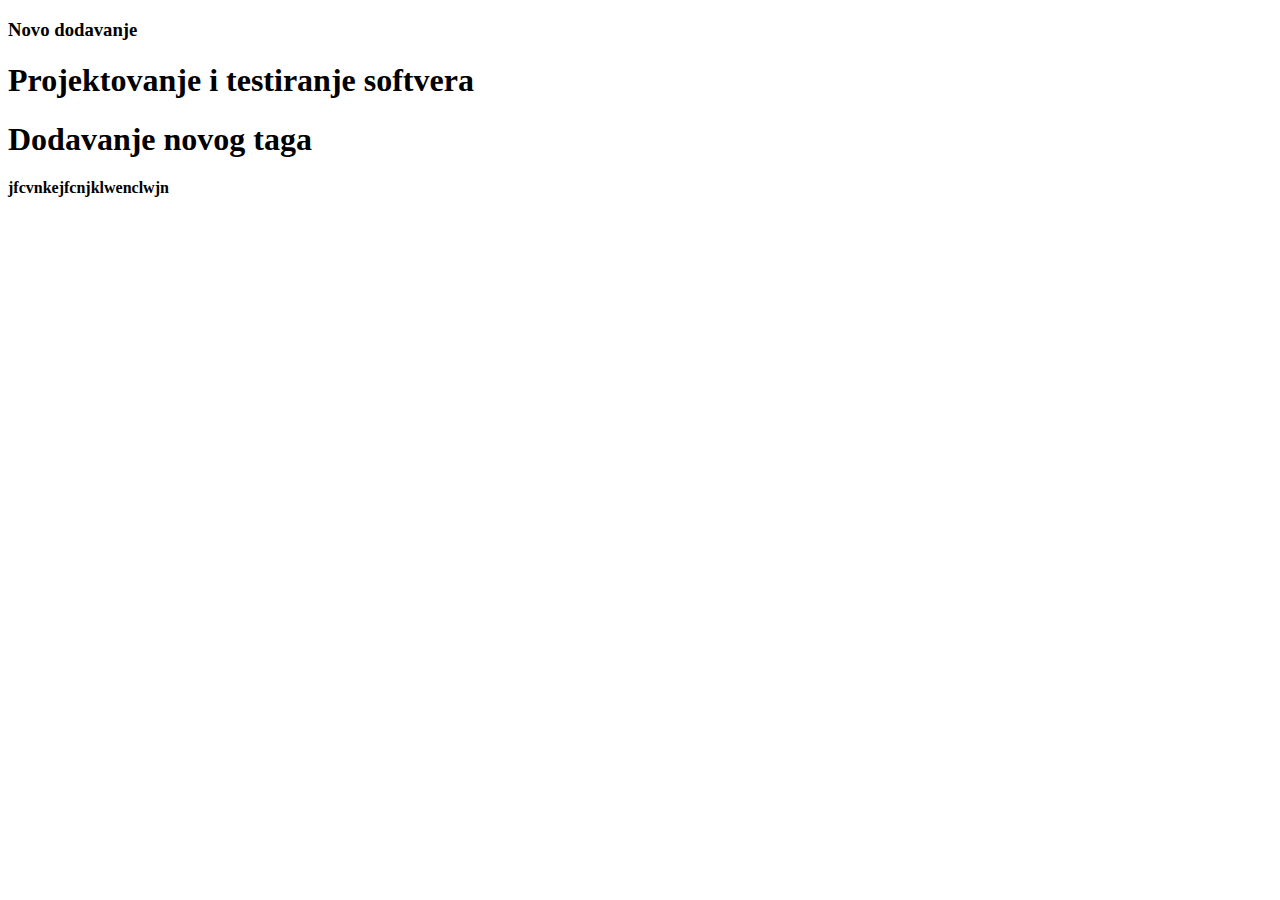
<file: index.html>
<!DOCTYPE html>
<html lang="en">
<head>
    <meta charset="UTF-8">
    <meta name="viewport" content="width=device-width, initial-scale=1.0">
    <title>Document</title>
</head>
<body>
<h3>Novo dodavanje</h3>
    <h1>Projektovanje i testiranje softvera</h1>
    <h1>Dodavanje novog taga</h1>     
    <h4>jfcvnkejfcnjklwenclwjn</h4>
</body>
</html>
</file>
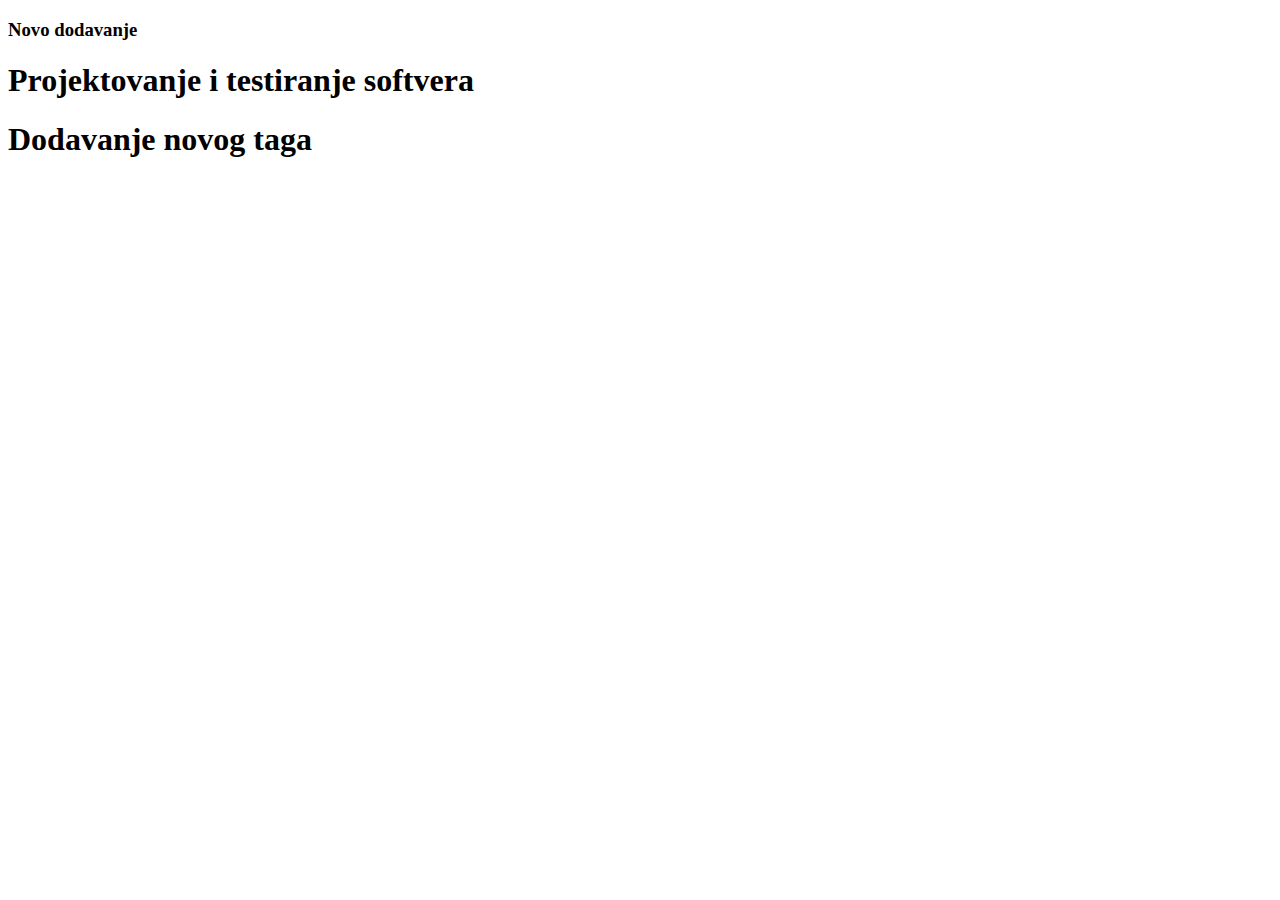
<file: adminPanel.html>
<!DOCTYPE html>
<html lang="en">
<head>
    <meta charset="UTF-8">
    <meta name="viewport" content="width=device-width, initial-scale=1.0">
    <title>Document</title>
</head>
<body>
<h3>Novo dodavanje</h3>
    <h1>Projektovanje i testiranje softvera</h1>
    <h1>Dodavanje novog taga</h1>     
</body>
</html>
</file>
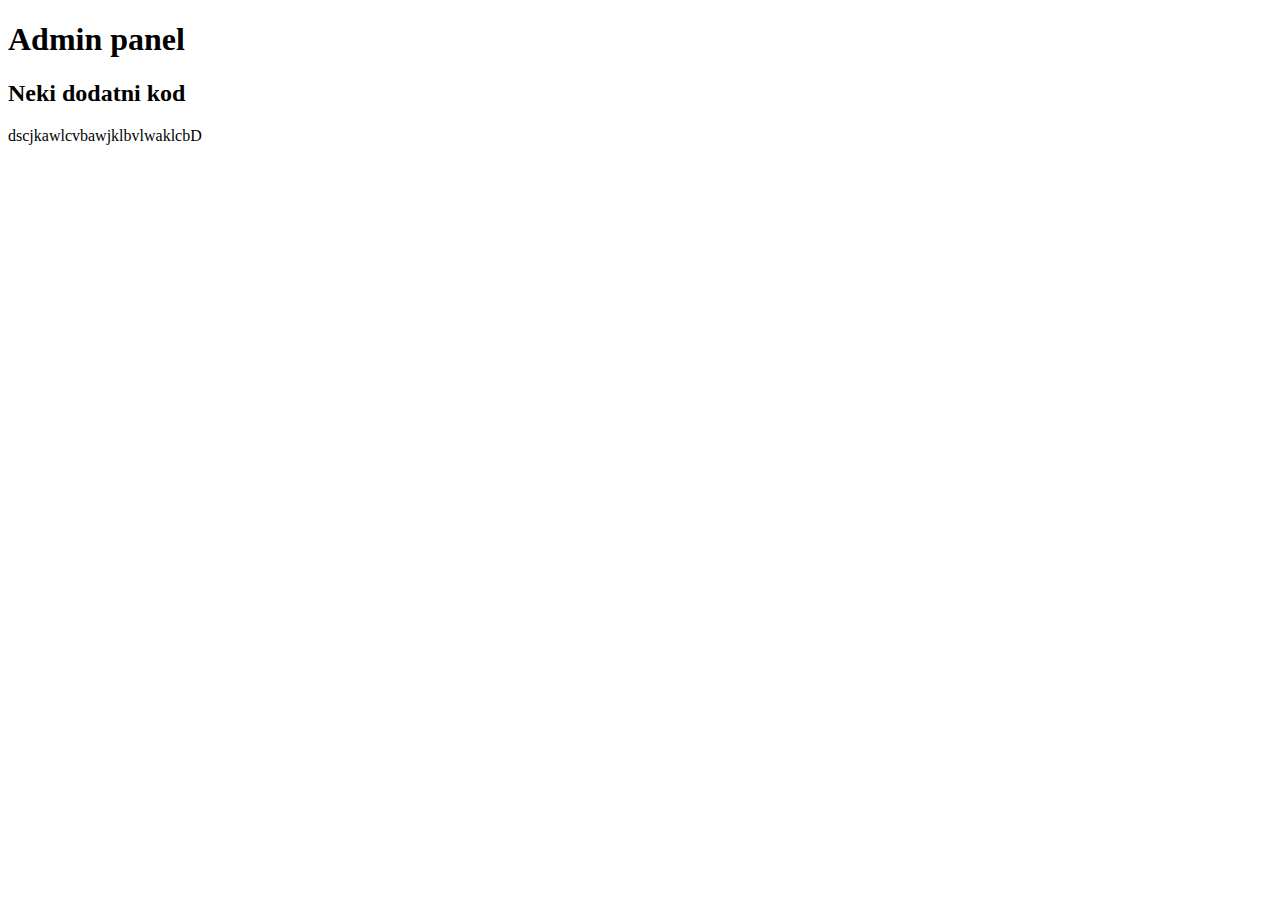
<file: adminPanel/adminPanel.html>
<!DOCTYPE html>
<html lang="en">
<head>
    <meta charset="UTF-8">
    <meta name="viewport" content="width=device-width, initial-scale=1.0">
    <title>Document</title>
</head>
<body>
    <h1>Admin panel</h1>
    <h2>Neki dodatni kod</h2>
    dscjkawlcvbawjklbvlwaklcbD
</body>
</html>
</file>
